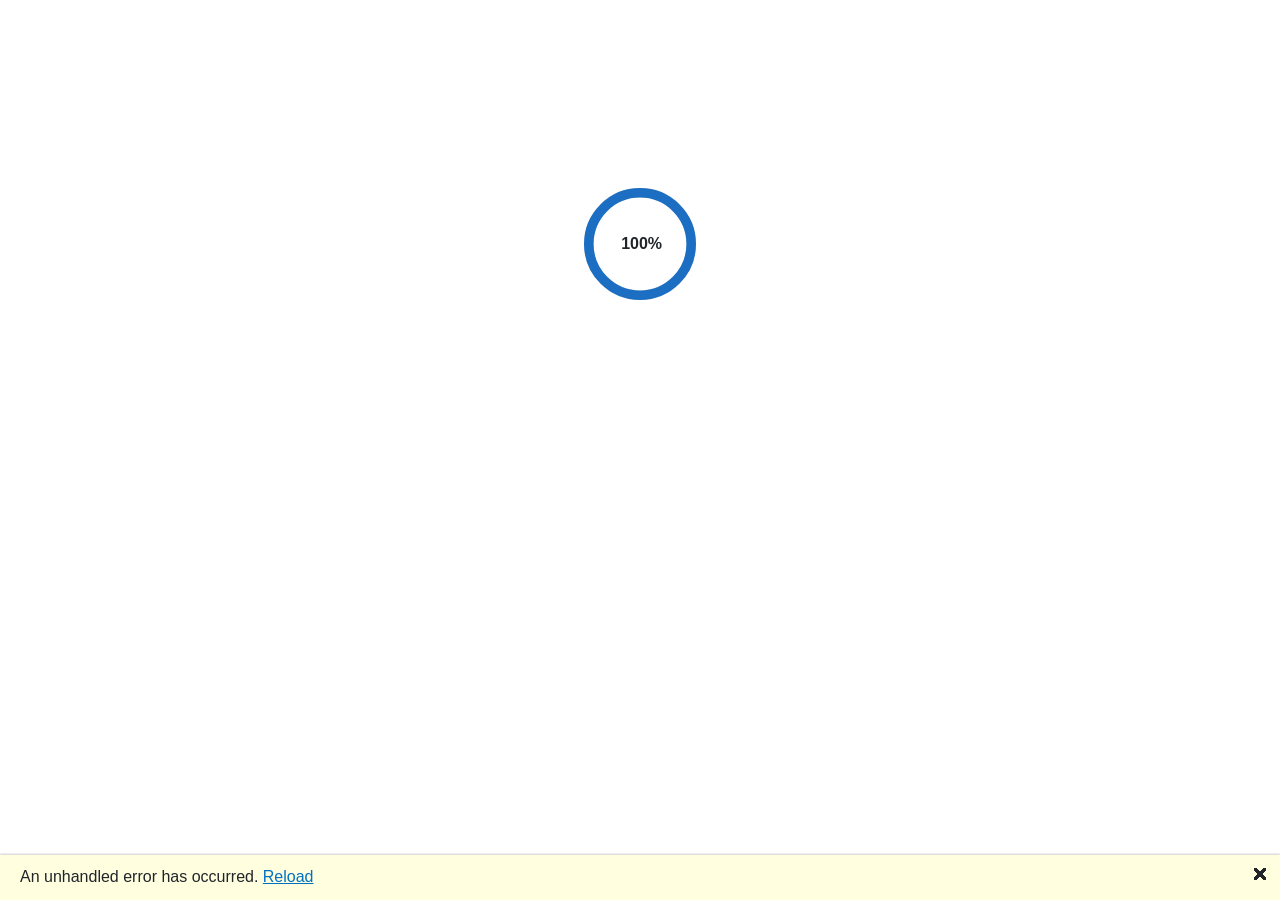
<file: index.html>
<!DOCTYPE html>
<html lang="en">

<head>
    <meta charset="utf-8" />
    <meta name="viewport" content="width=device-width, initial-scale=1.0" />
    <title>crm-test-app</title>
    <base href="/crm-test-app/" />
    <link rel="stylesheet" href="lib/bootstrap/dist/css/bootstrap.min.css" />
    <link rel="stylesheet" href="css/app.css" />
    <link rel="icon" type="image/png" href="favicon.png" />
    <link href="crm-test-app.styles.css" rel="stylesheet" />
</head>

<body>
    <div id="app">
        <svg class="loading-progress">
            <circle r="40%" cx="50%" cy="50%" />
            <circle r="40%" cx="50%" cy="50%" />
        </svg>
        <div class="loading-progress-text"></div>
    </div>

    <div id="blazor-error-ui">
        An unhandled error has occurred.
        <a href="." class="reload">Reload</a>
        <span class="dismiss">🗙</span>
    </div>
    <script src="_framework/blazor.webassembly.js"></script>
</body>

</html>
</file>
<file: css/app.css>
html, body {
    font-family: 'Helvetica Neue', Helvetica, Arial, sans-serif;
}

h1:focus {
    outline: none;
}

a, .btn-link {
    color: #0071c1;
}

.btn-primary {
    color: #fff;
    background-color: #1b6ec2;
    border-color: #1861ac;
}

.btn:focus, .btn:active:focus, .btn-link.nav-link:focus, .form-control:focus, .form-check-input:focus {
  box-shadow: 0 0 0 0.1rem white, 0 0 0 0.25rem #258cfb;
}

.content {
    padding-top: 1.1rem;
}

.valid.modified:not([type=checkbox]) {
    outline: 1px solid #26b050;
}

.invalid {
    outline: 1px solid red;
}

.validation-message {
    color: red;
}

#blazor-error-ui {
    color-scheme: light only;
    background: lightyellow;
    bottom: 0;
    box-shadow: 0 -1px 2px rgba(0, 0, 0, 0.2);
    box-sizing: border-box;
    display: none;
    left: 0;
    padding: 0.6rem 1.25rem 0.7rem 1.25rem;
    position: fixed;
    width: 100%;
    z-index: 1000;
}

    #blazor-error-ui .dismiss {
        cursor: pointer;
        position: absolute;
        right: 0.75rem;
        top: 0.5rem;
    }

.blazor-error-boundary {
    background: url([data-uri]) no-repeat 1rem/1.8rem, #b32121;
    padding: 1rem 1rem 1rem 3.7rem;
    color: white;
}

    .blazor-error-boundary::after {
        content: "An error has occurred."
    }

.loading-progress {
    position: relative;
    display: block;
    width: 8rem;
    height: 8rem;
    margin: 20vh auto 1rem auto;
}

    .loading-progress circle {
        fill: none;
        stroke: #e0e0e0;
        stroke-width: 0.6rem;
        transform-origin: 50% 50%;
        transform: rotate(-90deg);
    }

        .loading-progress circle:last-child {
            stroke: #1b6ec2;
            stroke-dasharray: calc(3.141 * var(--blazor-load-percentage, 0%) * 0.8), 500%;
            transition: stroke-dasharray 0.05s ease-in-out;
        }

.loading-progress-text {
    position: absolute;
    text-align: center;
    font-weight: bold;
    inset: calc(20vh + 3.25rem) 0 auto 0.2rem;
}

    .loading-progress-text:after {
        content: var(--blazor-load-percentage-text, "Loading");
    }

code {
    color: #c02d76;
}

.form-floating > .form-control-plaintext::placeholder, .form-floating > .form-control::placeholder {
    color: var(--bs-secondary-color);
    text-align: end;
}

.form-floating > .form-control-plaintext:focus::placeholder, .form-floating > .form-control:focus::placeholder {
    text-align: start;
}
</file>
<file: crm-test-app.styles.css>
/* /Layout/MainLayout.razor.rz.scp.css */
.page[b-z7mrcojlsl] {
    position: relative;
    display: flex;
    flex-direction: column;
}

main[b-z7mrcojlsl] {
    flex: 1;
}

.sidebar[b-z7mrcojlsl] {
    background-image: linear-gradient(180deg, rgb(5, 39, 103) 0%, #3a0647 70%);
}

.top-row[b-z7mrcojlsl] {
    background-color: #f7f7f7;
    border-bottom: 1px solid #d6d5d5;
    justify-content: flex-end;
    height: 3.5rem;
    display: flex;
    align-items: center;
}

    .top-row[b-z7mrcojlsl]  a, .top-row[b-z7mrcojlsl]  .btn-link {
        white-space: nowrap;
        margin-left: 1.5rem;
        text-decoration: none;
    }

    .top-row[b-z7mrcojlsl]  a:hover, .top-row[b-z7mrcojlsl]  .btn-link:hover {
        text-decoration: underline;
    }

    .top-row[b-z7mrcojlsl]  a:first-child {
        overflow: hidden;
        text-overflow: ellipsis;
    }

@media (max-width: 640.98px) {
    .top-row[b-z7mrcojlsl] {
        justify-content: space-between;
    }

    .top-row[b-z7mrcojlsl]  a, .top-row[b-z7mrcojlsl]  .btn-link {
        margin-left: 0;
    }
}

@media (min-width: 641px) {
    .page[b-z7mrcojlsl] {
        flex-direction: row;
    }

    .sidebar[b-z7mrcojlsl] {
        width: 250px;
        height: 100vh;
        position: sticky;
        top: 0;
    }

    .top-row[b-z7mrcojlsl] {
        position: sticky;
        top: 0;
        z-index: 1;
    }

    .top-row.auth[b-z7mrcojlsl]  a:first-child {
        flex: 1;
        text-align: right;
        width: 0;
    }

    .top-row[b-z7mrcojlsl], article[b-z7mrcojlsl] {
        padding-left: 2rem !important;
        padding-right: 1.5rem !important;
    }
}
/* /Layout/NavMenu.razor.rz.scp.css */
.navbar-toggler[b-r7yoqid6li] {
    background-color: rgba(255, 255, 255, 0.1);
}

.top-row[b-r7yoqid6li] {
    min-height: 3.5rem;
    background-color: rgba(0,0,0,0.4);
}

.navbar-brand[b-r7yoqid6li] {
    font-size: 1.1rem;
}

.bi[b-r7yoqid6li] {
    display: inline-block;
    position: relative;
    width: 1.25rem;
    height: 1.25rem;
    margin-right: 0.75rem;
    top: -1px;
    background-size: cover;
}

.bi-house-door-fill-nav-menu[b-r7yoqid6li] {
    background-image: url("data:image/svg+xml,%3Csvg xmlns='http://www.w3.org/2000/svg' width='16' height='16' fill='white' class='bi bi-house-door-fill' viewBox='0 0 16 16'%3E%3Cpath d='M6.5 14.5v-3.505c0-.245.25-.495.5-.495h2c.25 0 .5.25.5.5v3.5a.5.5 0 0 0 .5.5h4a.5.5 0 0 0 .5-.5v-7a.5.5 0 0 0-.146-.354L13 5.793V2.5a.5.5 0 0 0-.5-.5h-1a.5.5 0 0 0-.5.5v1.293L8.354 1.146a.5.5 0 0 0-.708 0l-6 6A.5.5 0 0 0 1.5 7.5v7a.5.5 0 0 0 .5.5h4a.5.5 0 0 0 .5-.5Z'/%3E%3C/svg%3E");
}

.bi-plus-square-fill-nav-menu[b-r7yoqid6li] {
    background-image: url("data:image/svg+xml,%3Csvg xmlns='http://www.w3.org/2000/svg' width='16' height='16' fill='white' class='bi bi-plus-square-fill' viewBox='0 0 16 16'%3E%3Cpath d='M2 0a2 2 0 0 0-2 2v12a2 2 0 0 0 2 2h12a2 2 0 0 0 2-2V2a2 2 0 0 0-2-2H2zm6.5 4.5v3h3a.5.5 0 0 1 0 1h-3v3a.5.5 0 0 1-1 0v-3h-3a.5.5 0 0 1 0-1h3v-3a.5.5 0 0 1 1 0z'/%3E%3C/svg%3E");
}

.bi-list-nested-nav-menu[b-r7yoqid6li] {
    background-image: url("data:image/svg+xml,%3Csvg xmlns='http://www.w3.org/2000/svg' width='16' height='16' fill='white' class='bi bi-list-nested' viewBox='0 0 16 16'%3E%3Cpath fill-rule='evenodd' d='M4.5 11.5A.5.5 0 0 1 5 11h10a.5.5 0 0 1 0 1H5a.5.5 0 0 1-.5-.5zm-2-4A.5.5 0 0 1 3 7h10a.5.5 0 0 1 0 1H3a.5.5 0 0 1-.5-.5zm-2-4A.5.5 0 0 1 1 3h10a.5.5 0 0 1 0 1H1a.5.5 0 0 1-.5-.5z'/%3E%3C/svg%3E");
}

.nav-item[b-r7yoqid6li] {
    font-size: 0.9rem;
    padding-bottom: 0.5rem;
}

    .nav-item:first-of-type[b-r7yoqid6li] {
        padding-top: 1rem;
    }

    .nav-item:last-of-type[b-r7yoqid6li] {
        padding-bottom: 1rem;
    }

    .nav-item[b-r7yoqid6li]  a {
        color: #d7d7d7;
        border-radius: 4px;
        height: 3rem;
        display: flex;
        align-items: center;
        line-height: 3rem;
    }

.nav-item[b-r7yoqid6li]  a.active {
    background-color: rgba(255,255,255,0.37);
    color: white;
}

.nav-item[b-r7yoqid6li]  a:hover {
    background-color: rgba(255,255,255,0.1);
    color: white;
}

@media (min-width: 641px) {
    .navbar-toggler[b-r7yoqid6li] {
        display: none;
    }

    .collapse[b-r7yoqid6li] {
        /* Never collapse the sidebar for wide screens */
        display: block;
    }

    .nav-scrollable[b-r7yoqid6li] {
        /* Allow sidebar to scroll for tall menus */
        height: calc(100vh - 3.5rem);
        overflow-y: auto;
    }
}
</file>
